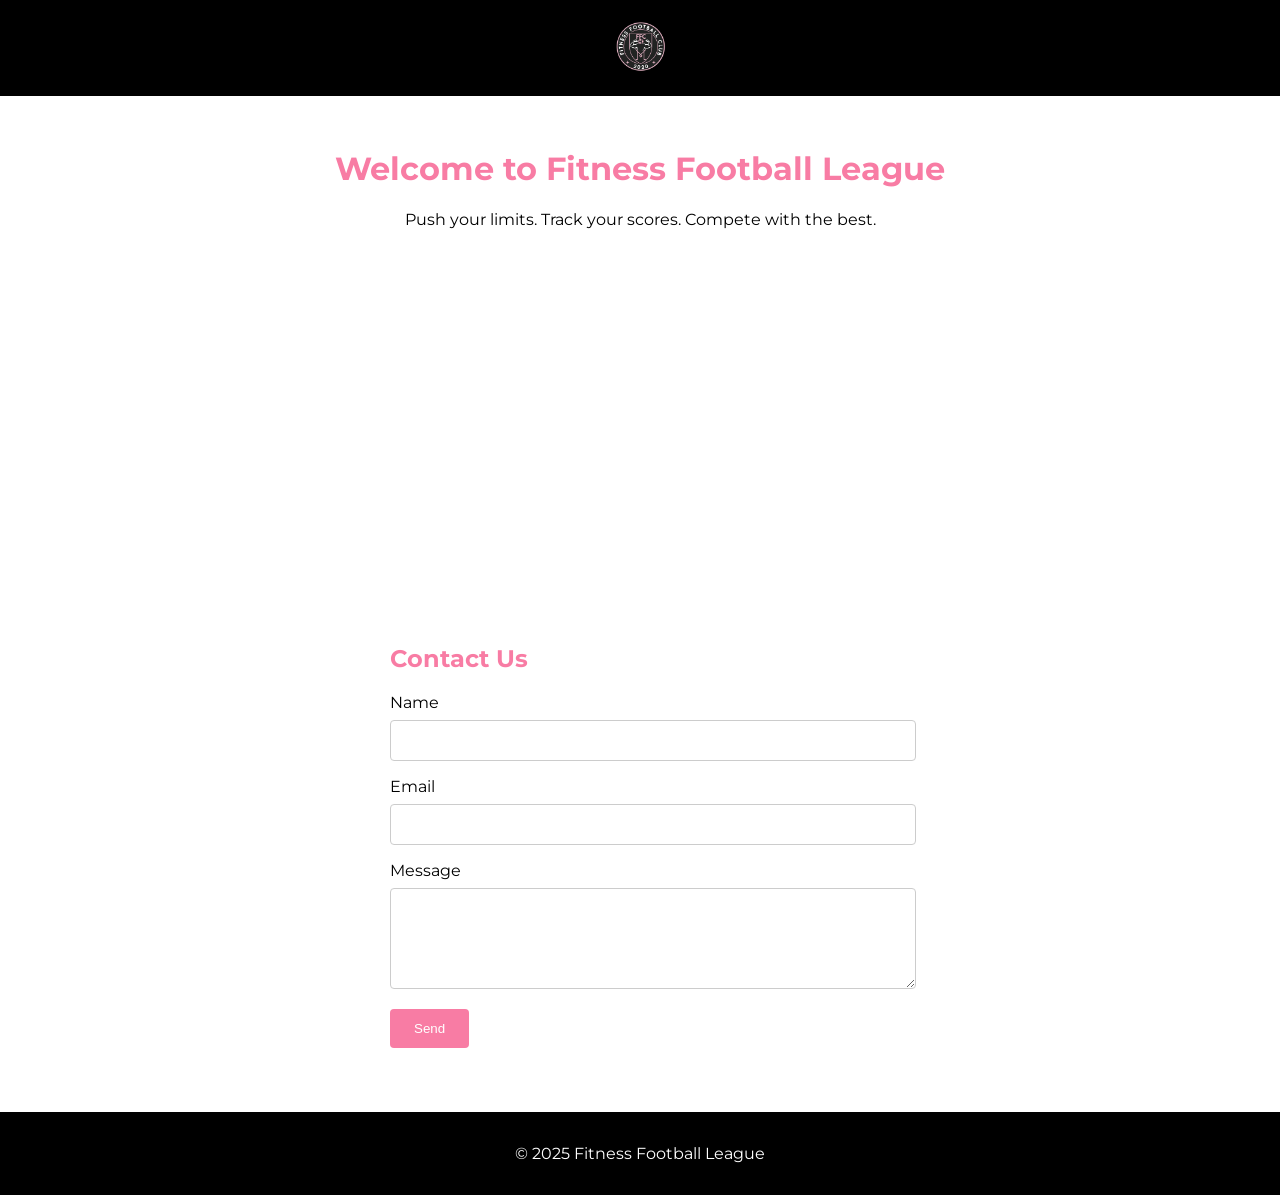
<file: index.html>
<!DOCTYPE html>
<html lang="en">
<head>
    <meta charset="UTF-8">
    <title>Fitness Football League</title>
    <link href="https://fonts.googleapis.com/css2?family=Montserrat:wght@500;700&display=swap" rel="stylesheet">
    <link rel="stylesheet" href="css/styles.css">
</head>
<body>
    <header>
        <img src="FFC_logo.png" alt="FFC Logo">
    </header>
    <main>
        <h1>Welcome to Fitness Football League</h1>
        <p>Push your limits. Track your scores. Compete with the best.</p>

        <iframe src="https://www.youtube.com/embed/3SzcMGG3hlA" allowfullscreen></iframe>

        <form action="https://formsubmit.co/shaundoxey@yahoo.com" method="POST">
            <h2>Contact Us</h2>
            <label for="name">Name</label>
            <input type="text" name="name" required>

            <label for="email">Email</label>
            <input type="email" name="email" required>

            <label for="message">Message</label>
            <textarea name="message" rows="5" required></textarea>

            <button type="submit">Send</button>
        </form>
    </main>
    <footer>
        <p>&copy; 2025 Fitness Football League</p>
    </footer>
</body>
</html>
</file>
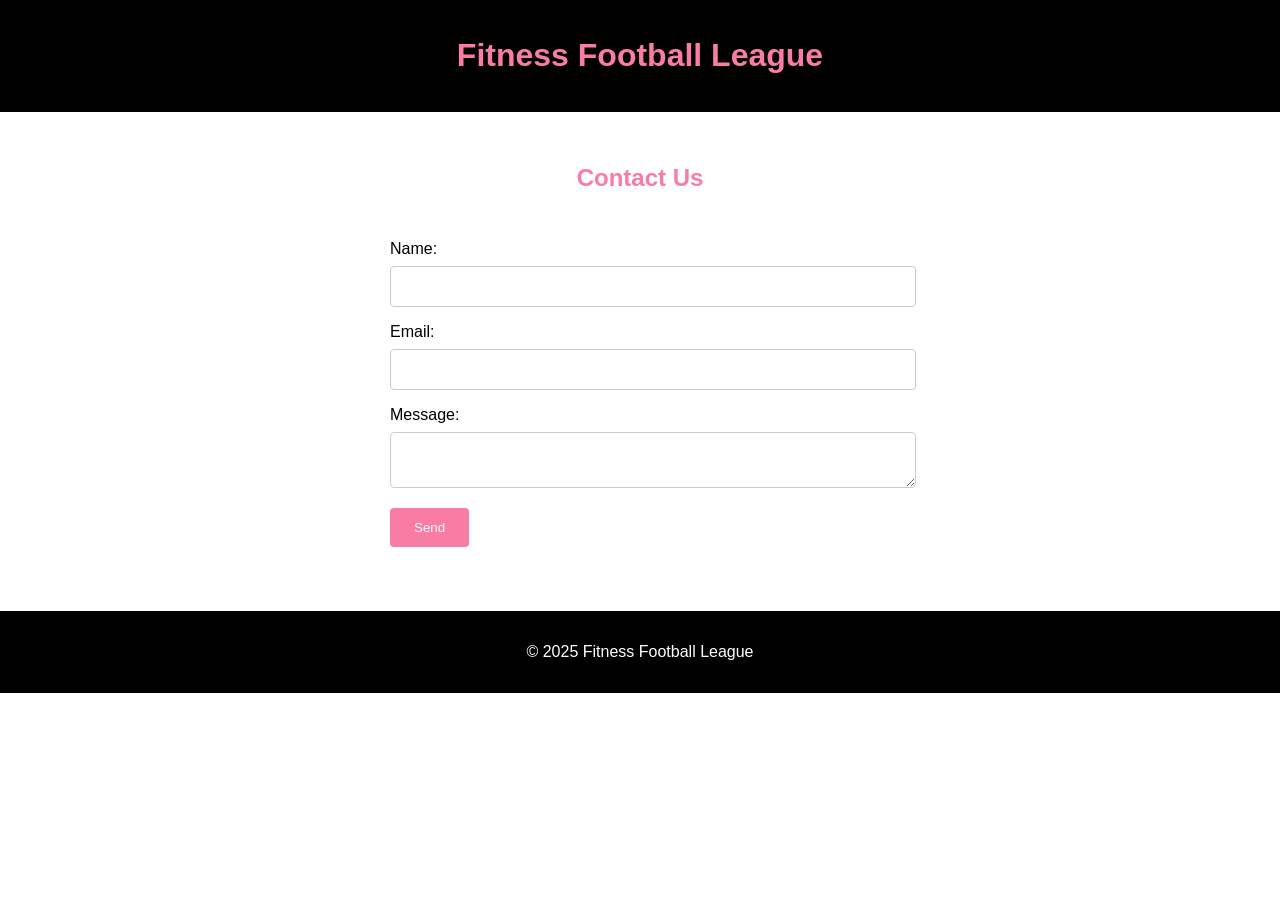
<file: pages/contact.html>
<!DOCTYPE html><html><head><link rel='stylesheet' href='../css/styles.css'><title>contact.html</title></head><body><header><h1>Fitness Football League</h1></header><main><h2>Contact Us</h2>
<form>
    <label>Name:</label><input type="text" name="name"><br>
    <label>Email:</label><input type="email" name="email"><br>
    <label>Message:</label><textarea name="message"></textarea><br>
    <button type="submit">Send</button>
</form>
</main><footer><p>&copy; 2025 Fitness Football League</p></footer></body></html>
</file>
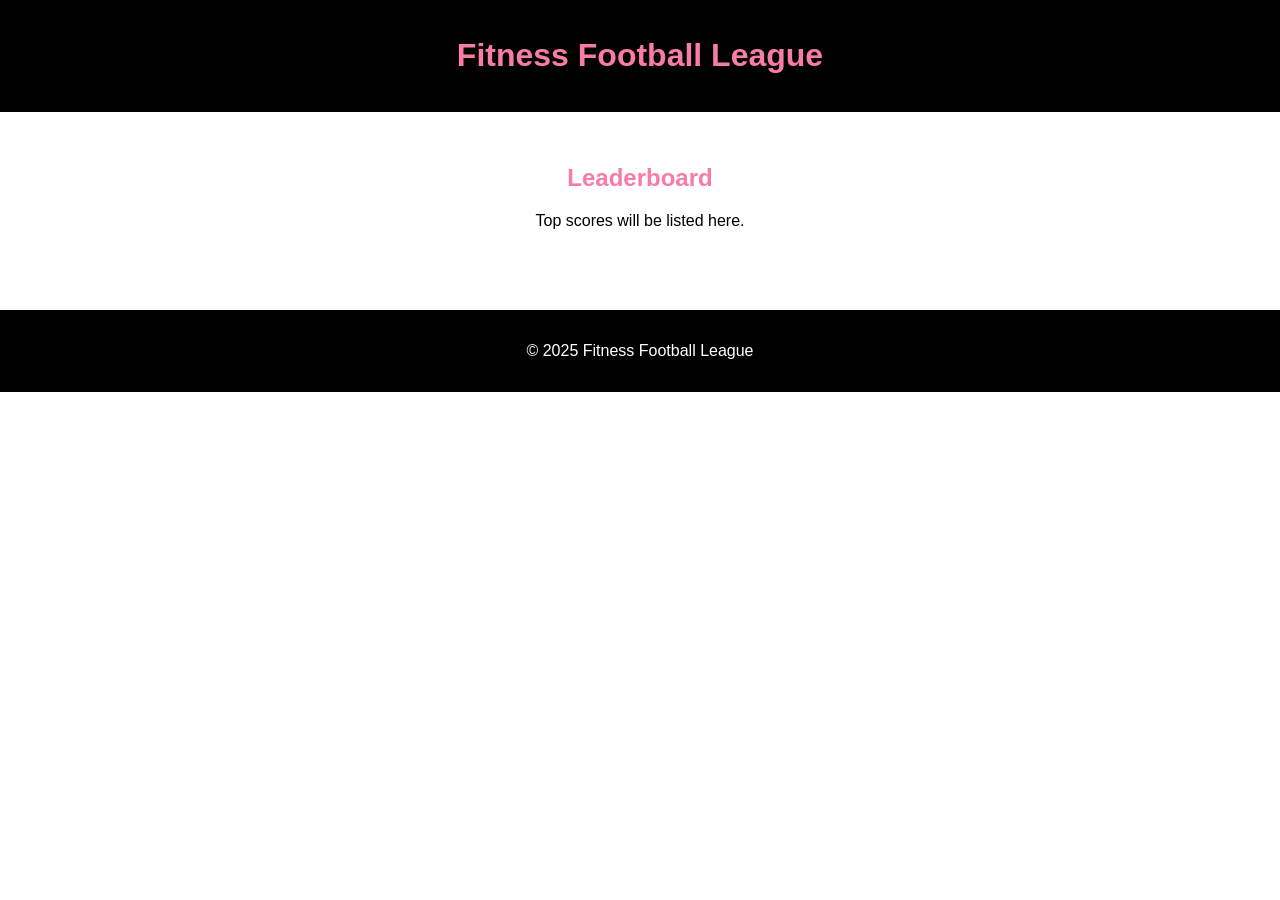
<file: pages/leaderboard.html>
<!DOCTYPE html><html><head><link rel='stylesheet' href='../css/styles.css'><title>leaderboard.html</title></head><body><header><h1>Fitness Football League</h1></header><main><h2>Leaderboard</h2><p>Top scores will be listed here.</p></main><footer><p>&copy; 2025 Fitness Football League</p></footer></body></html>
</file>
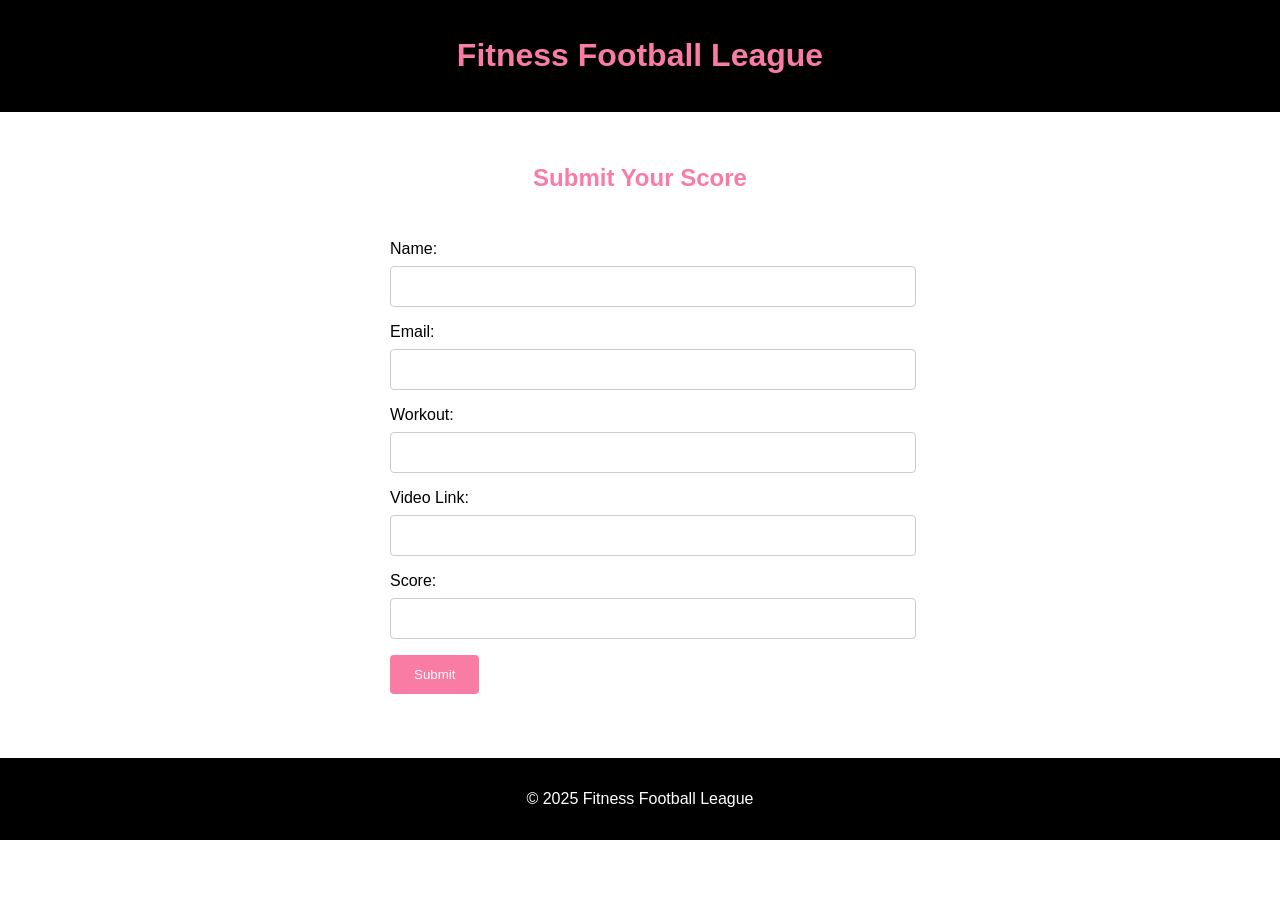
<file: pages/submit.html>
<!DOCTYPE html><html><head><link rel='stylesheet' href='../css/styles.css'><title>submit.html</title></head><body><header><h1>Fitness Football League</h1></header><main><h2>Submit Your Score</h2>
<form>
    <label>Name:</label><input type="text" name="name"><br>
    <label>Email:</label><input type="email" name="email"><br>
    <label>Workout:</label><input type="text" name="workout"><br>
    <label>Video Link:</label><input type="url" name="video"><br>
    <label>Score:</label><input type="number" name="score"><br>
    <button type="submit">Submit</button>
</form>
</main><footer><p>&copy; 2025 Fitness Football League</p></footer></body></html>
</file>
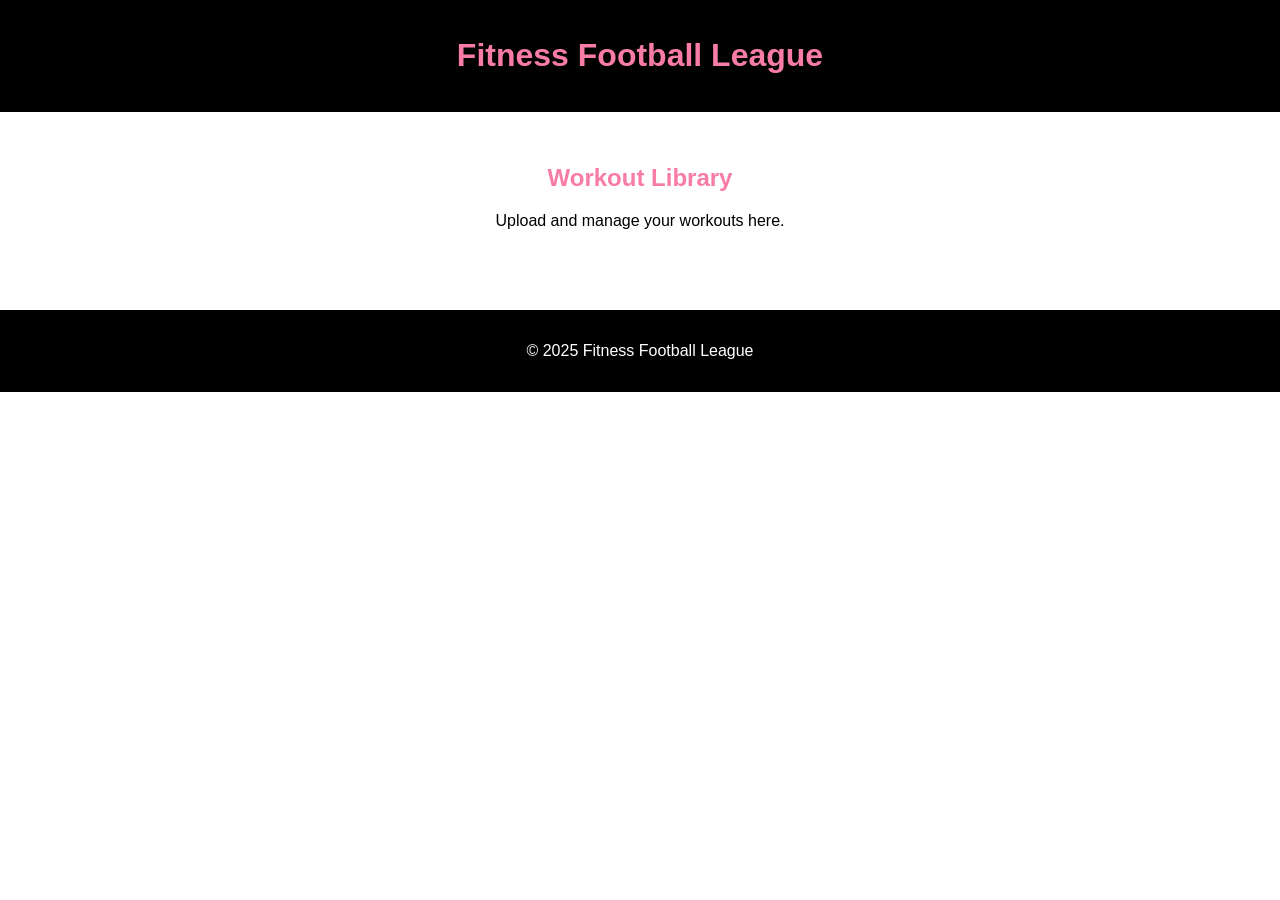
<file: pages/workouts.html>
<!DOCTYPE html><html><head><link rel='stylesheet' href='../css/styles.css'><title>workouts.html</title></head><body><header><h1>Fitness Football League</h1></header><main><h2>Workout Library</h2><p>Upload and manage your workouts here.</p></main><footer><p>&copy; 2025 Fitness Football League</p></footer></body></html>
</file>
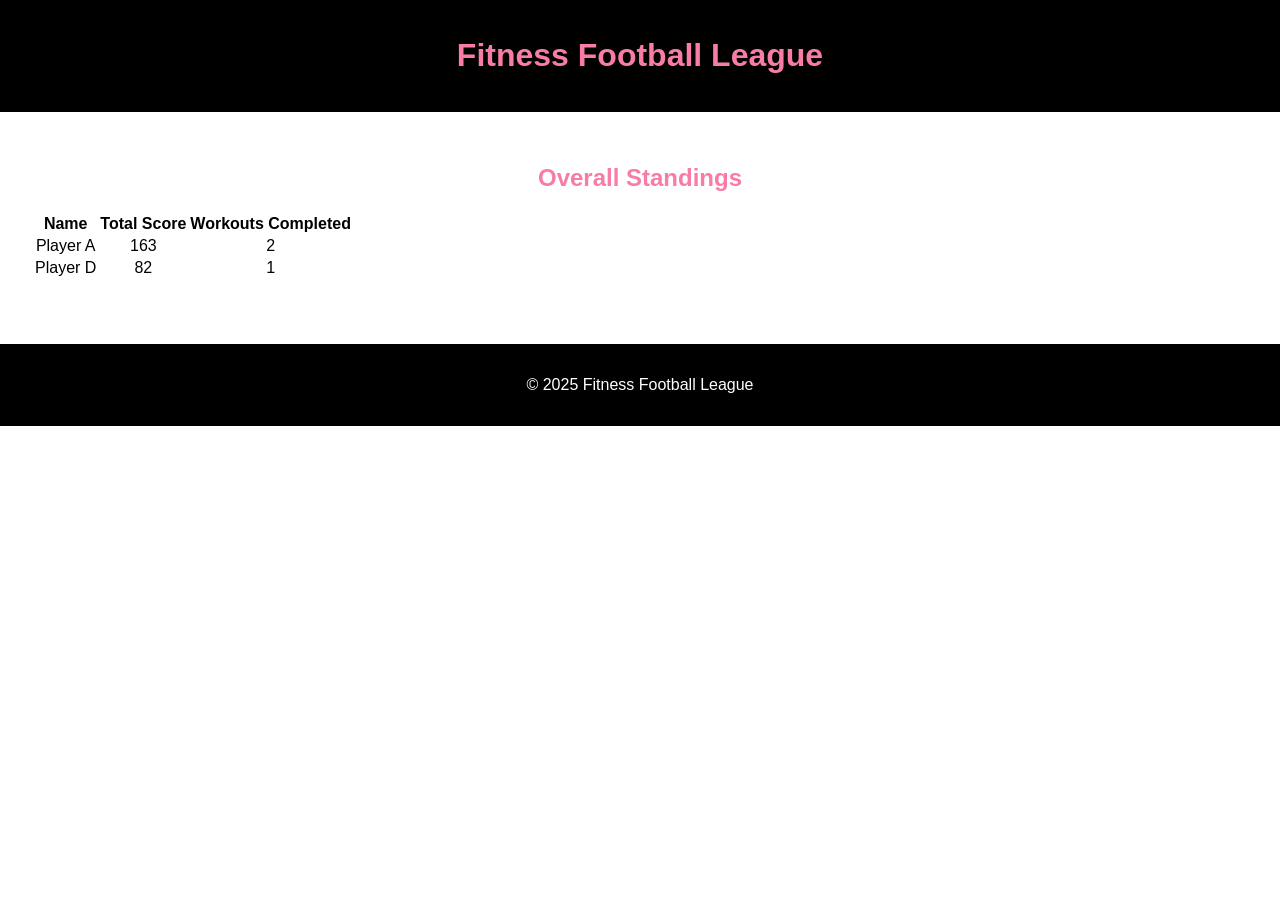
<file: pages/leaderboard/overall.html>
<!DOCTYPE html><html><head><link rel='stylesheet' href='../../css/styles.css'><title>overall.html</title></head><body><header><h1>Fitness Football League</h1></header><main>
<h2>Overall Standings</h2>
<table>
    <tr><th>Name</th><th>Total Score</th><th>Workouts Completed</th></tr>
    <tr><td>Player A</td><td>163</td><td>2</td></tr>
    <tr><td>Player D</td><td>82</td><td>1</td></tr>
</table>
</main><footer><p>&copy; 2025 Fitness Football League</p></footer></body></html>
</file>
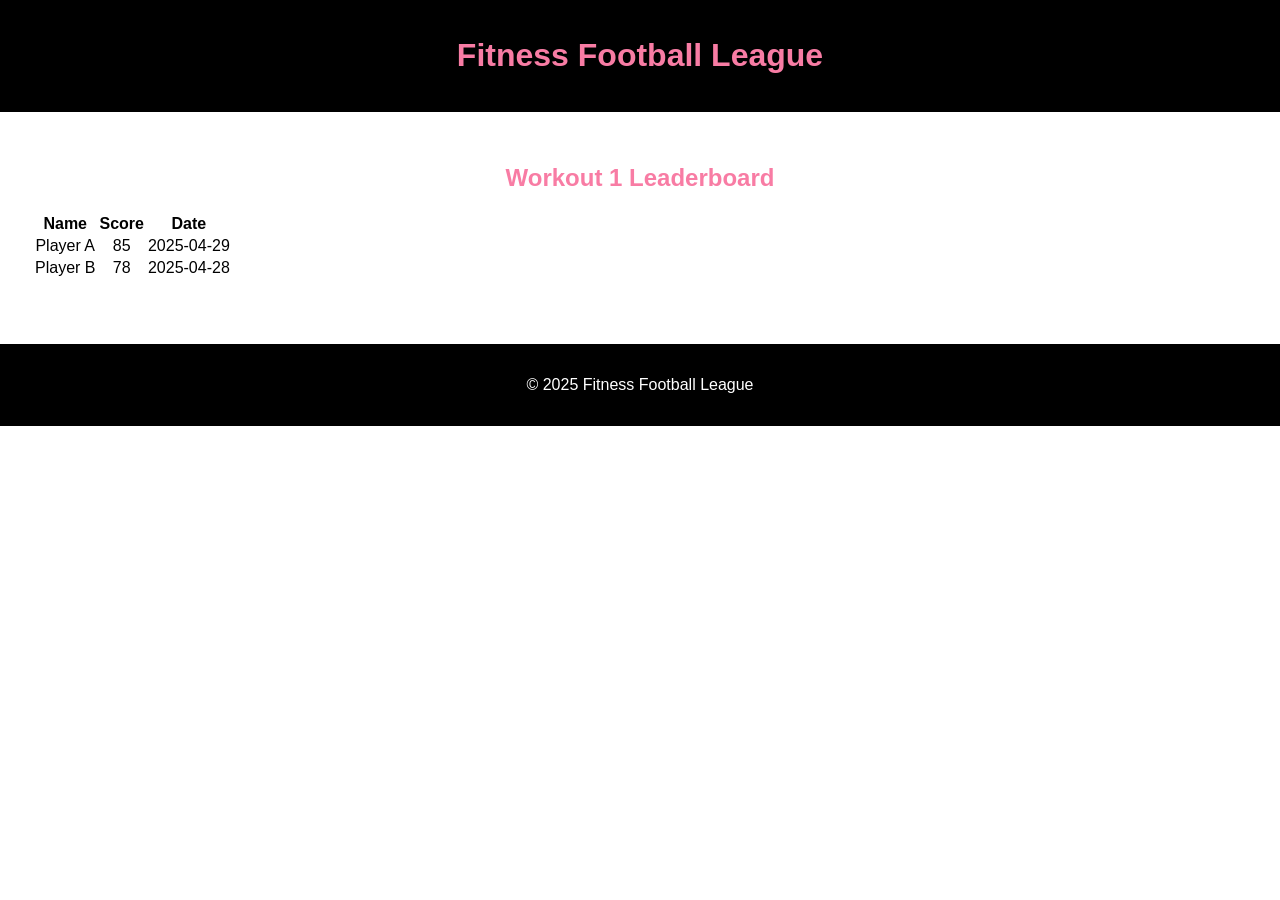
<file: pages/leaderboard/workout1.html>
<!DOCTYPE html><html><head><link rel='stylesheet' href='../../css/styles.css'><title>workout1.html</title></head><body><header><h1>Fitness Football League</h1></header><main>
<h2>Workout 1 Leaderboard</h2>
<table>
    <tr><th>Name</th><th>Score</th><th>Date</th></tr>
    <tr><td>Player A</td><td>85</td><td>2025-04-29</td></tr>
    <tr><td>Player B</td><td>78</td><td>2025-04-28</td></tr>
</table>
</main><footer><p>&copy; 2025 Fitness Football League</p></footer></body></html>
</file>
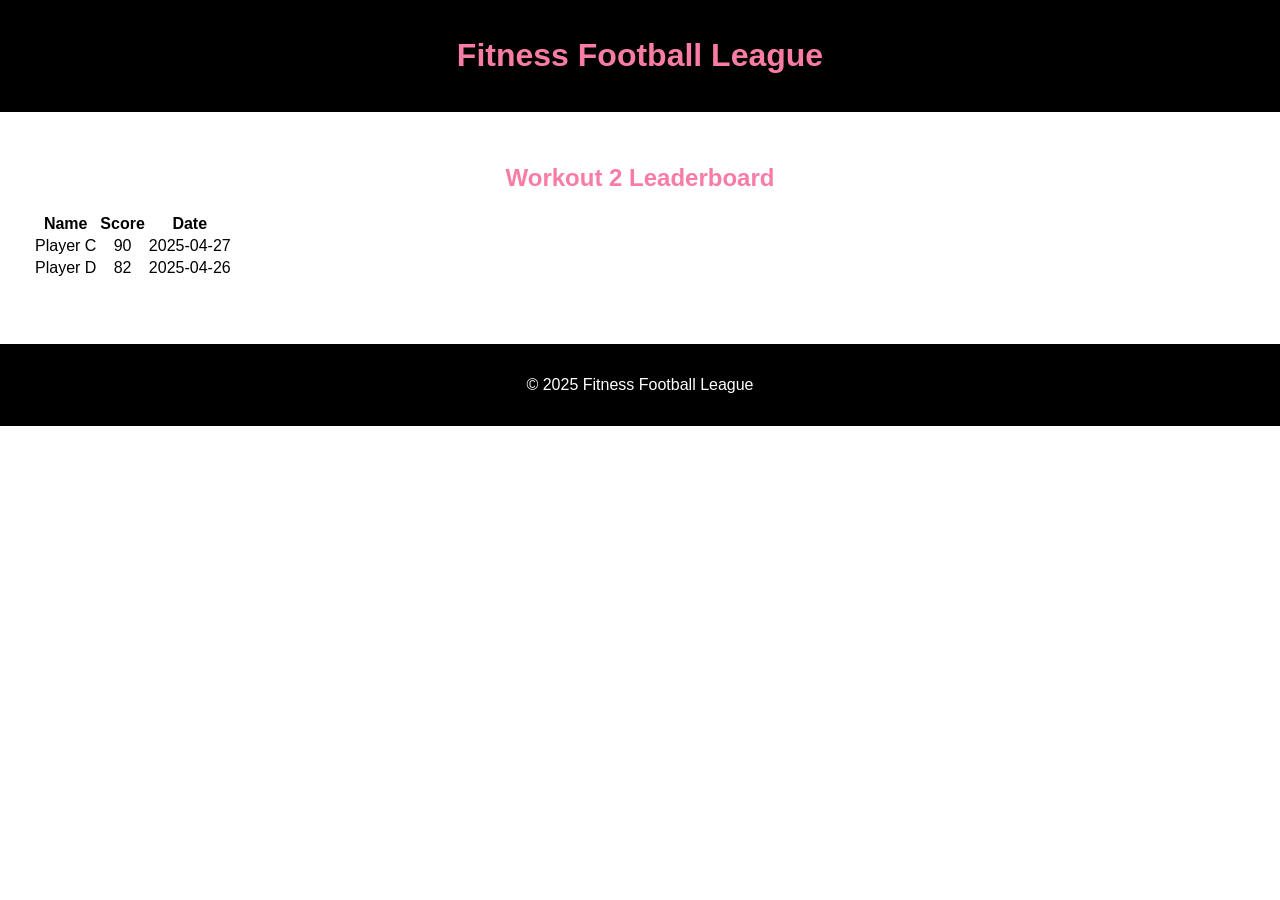
<file: pages/leaderboard/workout2.html>
<!DOCTYPE html><html><head><link rel='stylesheet' href='../../css/styles.css'><title>workout2.html</title></head><body><header><h1>Fitness Football League</h1></header><main>
<h2>Workout 2 Leaderboard</h2>
<table>
    <tr><th>Name</th><th>Score</th><th>Date</th></tr>
    <tr><td>Player C</td><td>90</td><td>2025-04-27</td></tr>
    <tr><td>Player D</td><td>82</td><td>2025-04-26</td></tr>
</table>
</main><footer><p>&copy; 2025 Fitness Football League</p></footer></body></html>
</file>
<file: css/styles.css>
body {
    font-family: 'Montserrat', sans-serif;
    background-color: #ffffff;
    color: #000;
    margin: 0;
    padding: 0;
    text-align: center;
}
header {
    background-color: #000;
    padding: 1rem;
}
header img {
    height: 60px;
}
main {
    padding: 2rem;
}
h1, h2 {
    color: #f87ca4;
}
iframe {
    width: 100%;
    max-width: 560px;
    height: 315px;
    margin-top: 2rem;
    border: none;
}
form {
    margin-top: 3rem;
    max-width: 500px;
    margin-left: auto;
    margin-right: auto;
    text-align: left;
}
input, textarea {
    width: 100%;
    padding: 0.75rem;
    margin-top: 0.5rem;
    margin-bottom: 1rem;
    border: 1px solid #ccc;
    border-radius: 4px;
}
button {
    background-color: #f87ca4;
    color: white;
    padding: 0.75rem 1.5rem;
    border: none;
    border-radius: 4px;
    cursor: pointer;
}
footer {
    background-color: #000;
    color: #fff;
    text-align: center;
    padding: 1rem;
    margin-top: 2rem;
}
</file>
